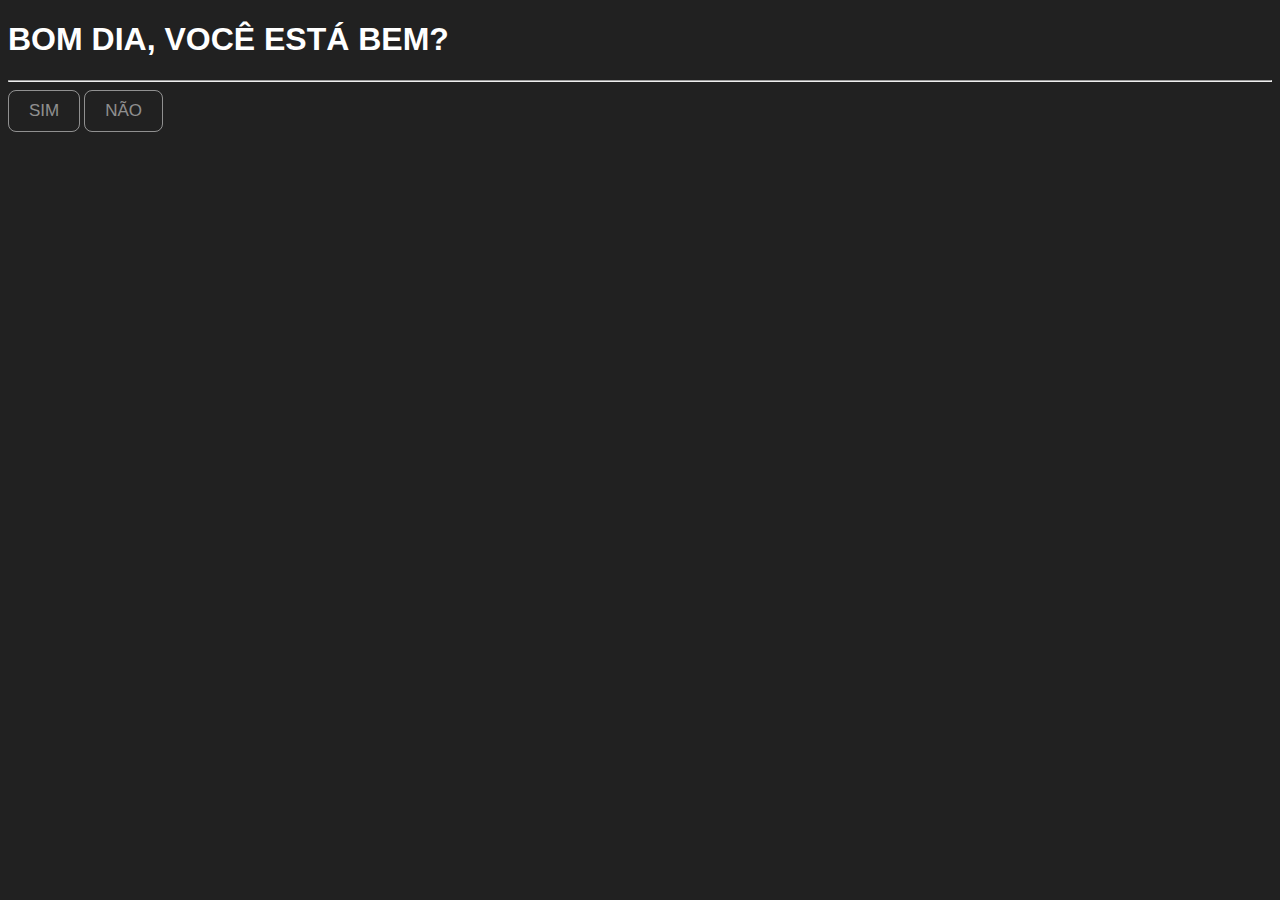
<file: index.html>
<!DOCTYPE html>
<html lang="pt-br">

<head>
    <meta charset="UTF-8">
    <meta name="viewport" content="width=device-width, initial-scale=1.0">
    <title>BOM DIA</title>
    <link rel="stylesheet" href="./style.css">
</head>

<body>
    <header>
        <h1>BOM DIA, VOCÊ ESTÁ BEM?</h1>
    </header>
    <hr>

    <nav>
        <a href="./sim.html">
            <button id="btn">SIM</button>
        </a>

        <a href="./não.html">
            <button id="btn">NÃO</button>
        </a>

    


</body>

</html>
</file>
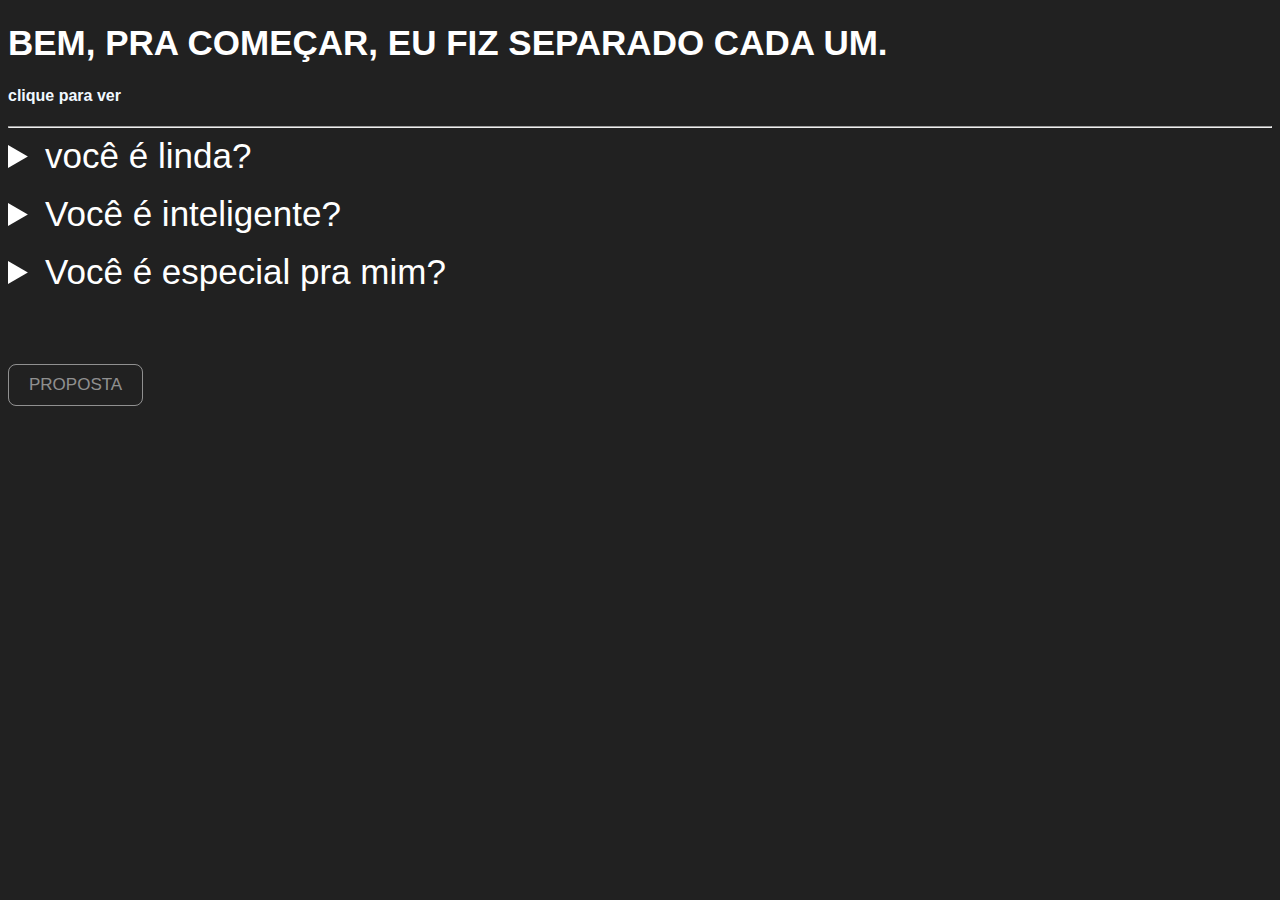
<file: ela.html>
<!DOCTYPE html>
<html lang="pt-br">

<head>
    <meta charset="UTF-8">
    <meta name="viewport" content="width=device-width, initial-scale=1.0">
    <link rel="stylesheet" href="./style2.css">
    <title>....</title>
</head>

<body>
    <header>
        <h1> BEM, PRA COMEÇAR, EU FIZ SEPARADO CADA UM.</h1>
        <h4 style="color: aliceblue; font-family: 'Franklin Gothic Medium', 'Arial Narrow', Arial, sans-serif;">clique
            para ver</h4>
    </header>
    <hr>

    <details>
        <summary>você é linda?</summary> <br>

        <p> Bem vc ainda tem essa pergunta? vc é a pessoa que com certeza mostra que é possível uma pessoa ser bonita
            por fora e por dentro, sua beleza me encantou de primeira, toda vez que o vejo, meu coração palpita rápido e
            descontrolada Mente e me faz me sentir um cara sortudo, não só ter uma namorada bonita, mas ter uma namorada
            que gosta de resolver as coisas na conversas e que passa uma confiança mucho bom. ae, e vc é linda, pra
            C@RALH0
            sua gostos...linda 😁 sempre, até mesmo quando estiver veinha.
        </p> <br>

        <img src="./img/xonado.jpg" alt="xonado">
    </details> <br>


    <details>
        <summary>Você é inteligente?</summary> <br>

        <p>olha você sabia que eu conheci, muitas muitas pessoas inteligentes, mas com certeza vc é a pessoa que ficará
            no top, de estudante mas nato, mas inteligente que conheci, vc tem uma capacidade incrível de aprender as
            coisas rápidos, claro, cada um no seu tempo, mas vc mostra que quando quer aprender, vc aprende de vdd, e
            não importa se vc tirou 9 e outra pessoa tirou 10, pra mim vc sempre tirara 10,100,1000 e um bilhão de nota
            porque vc é nota 1 BILHÃO. Minha estudante nata, minha nerdizinha que sou xonado kkkk S2
        </p> <br>

        <img src="./img/cat-nerd.gif" alt="nerd">
    </details> <br>

    <details>
        <summary>Você é especial pra mim?</summary> <br>

        <p> você sabia que vc é uma pessoa especial pra mim? e não falo especial de só de ser minha namorada, mas
            especial porque vc é uma pessoa que de fato se preocupa cmg, e que é basicamente a razão de eu viver e
            continuar em frente, vc é a luz que me faz eu ver que posso ter um futuro muito feliz, mesmo com várias
            dificuldades com vc eu posso ver que posso ser feliz. didiw vc dms slc kkk 🤟
        </p> <br>

        <img src="./img/foto dela.jpg" alt="casal" height="300px" width="350px"> <p style="font-size: small;">casal da poha kkk</p>
    </details> <br>



    <br>
    <br>
    <br>

    <nav>
        <a href="./proposta.html">
            <button id="btn">PROPOSTA</button>
        </a>
    </nav>



</body>

</html>
</file>
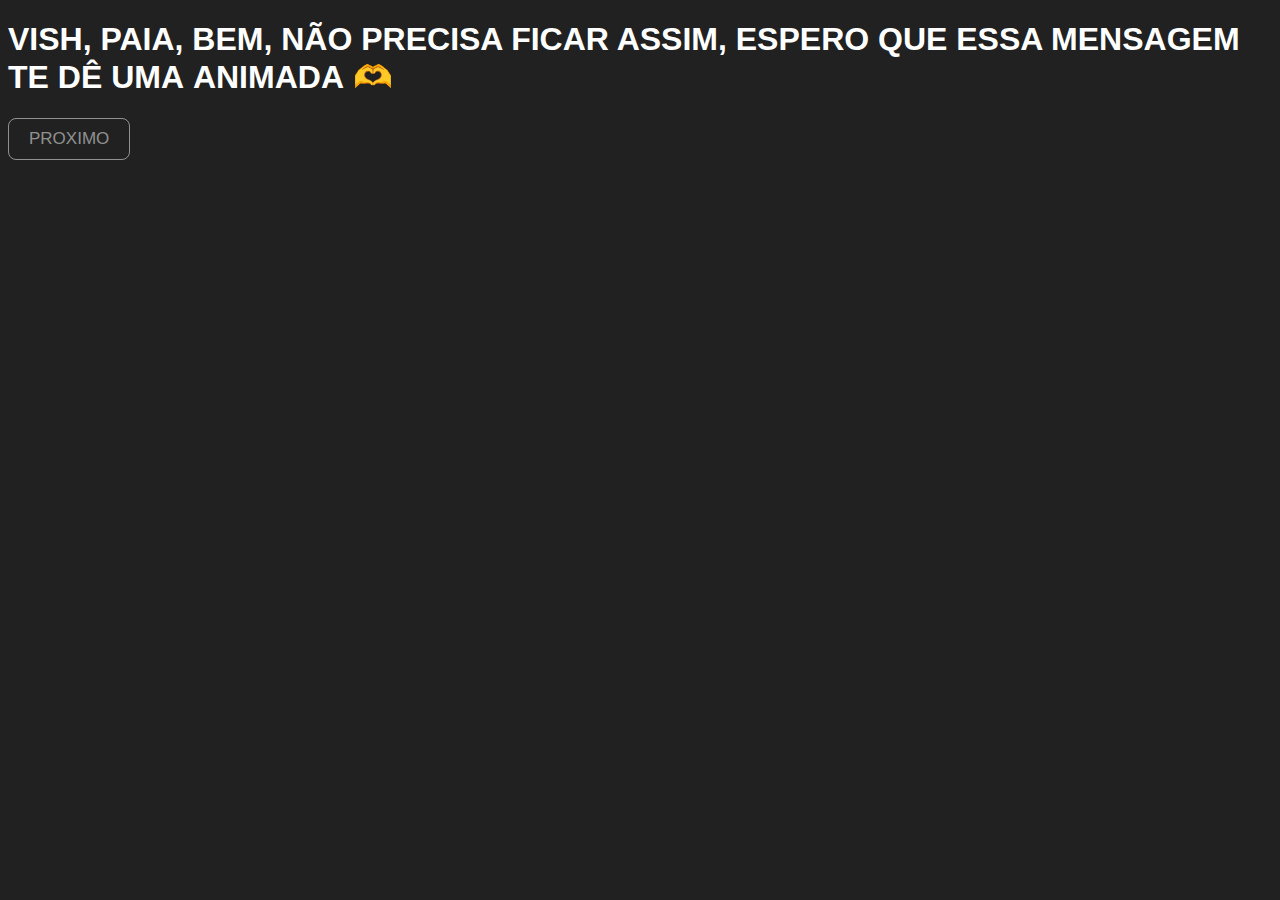
<file: nao.html>
<!DOCTYPE html>
<html lang="pt-br">

<head>
    <meta charset="UTF-8">
    <meta name="viewport" content="width=device-width, initial-scale=1.0">
    <link rel="stylesheet" href="./style.css">
    <title>NÃO</title>
</head>

<body>
    <header>
        <h1> VISH, PAIA, BEM, NÃO PRECISA FICAR ASSIM, ESPERO QUE ESSA MENSAGEM TE DÊ UMA ANIMADA 🫶</h1>
    </header>

    <nav>
        <a href="./ela.html">
            <button id="btn">PROXIMO</button>
        </a>
    </nav>
</body>

</html>
</file>
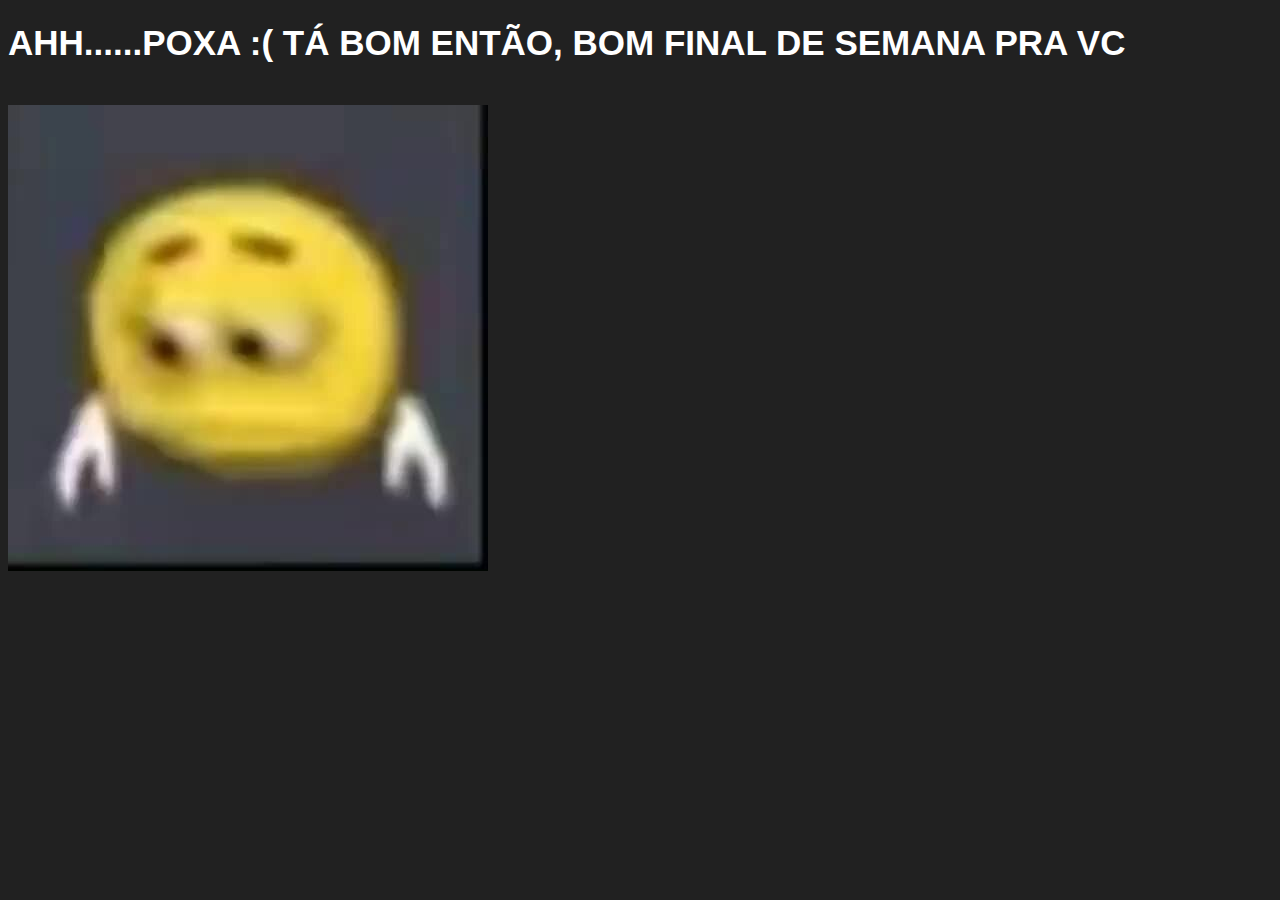
<file: naop.html>
<!DOCTYPE html>
<html lang="pt-br">
<head>
    <meta charset="UTF-8">
    <meta name="viewport" content="width=device-width, initial-scale=1.0">
    <link rel="stylesheet" href="./style2.css">
    <title>NÃO</title>
</head>
<body>
    <header>
        <h1>AHH......POXA  :(
            TÁ BOM ENTÃO, BOM FINAL DE SEMANA PRA VC</h1>
    </header> <br>

    <img src="./img/meme triste.jpg" alt="Triste">
</body>
</html>
</file>
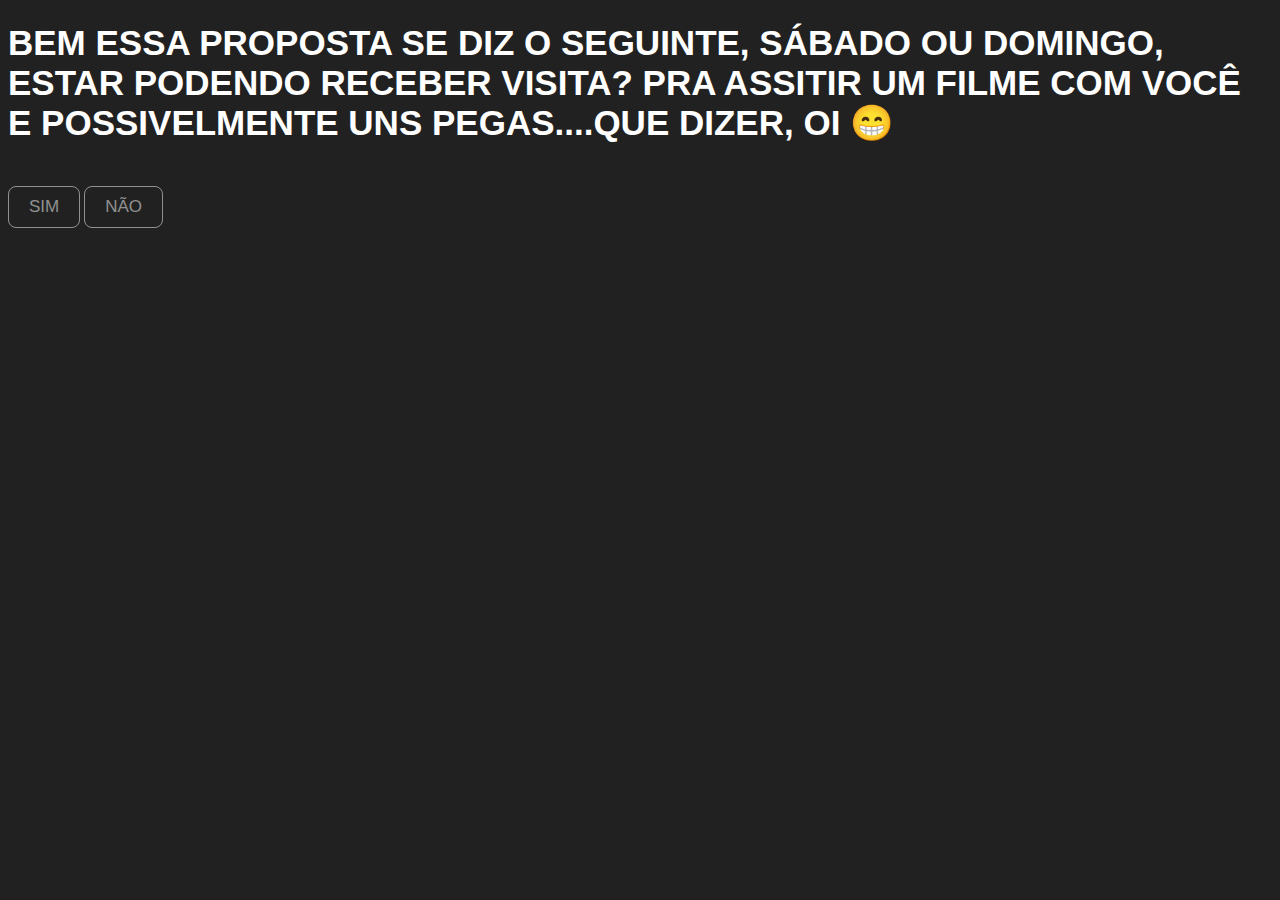
<file: proposta.html>
<!DOCTYPE html>
<html lang="pt-br">

<head>
    <meta charset="UTF-8">
    <meta name="viewport" content="width=device-width, initial-scale=1.0">
    <link rel="stylesheet" href="./style2.css">
    <title>proposta</title>
</head>

<body>
    <header>
        <h1>BEM ESSA PROPOSTA SE DIZ O SEGUINTE, SÁBADO OU DOMINGO, ESTAR PODENDO RECEBER VISITA? PRA ASSITIR UM FILME
            COM VOCÊ E POSSIVELMENTE UNS PEGAS....QUE DIZER, OI 😁
        </h1>
    </header> <br>

    <nav>
        <a href="./simp.html"><button id="btn">SIM</button></a>
        <a href="./naop.html"><button id="btn">NÃO</button></a>
    </nav>
</body>

</html>
</file>
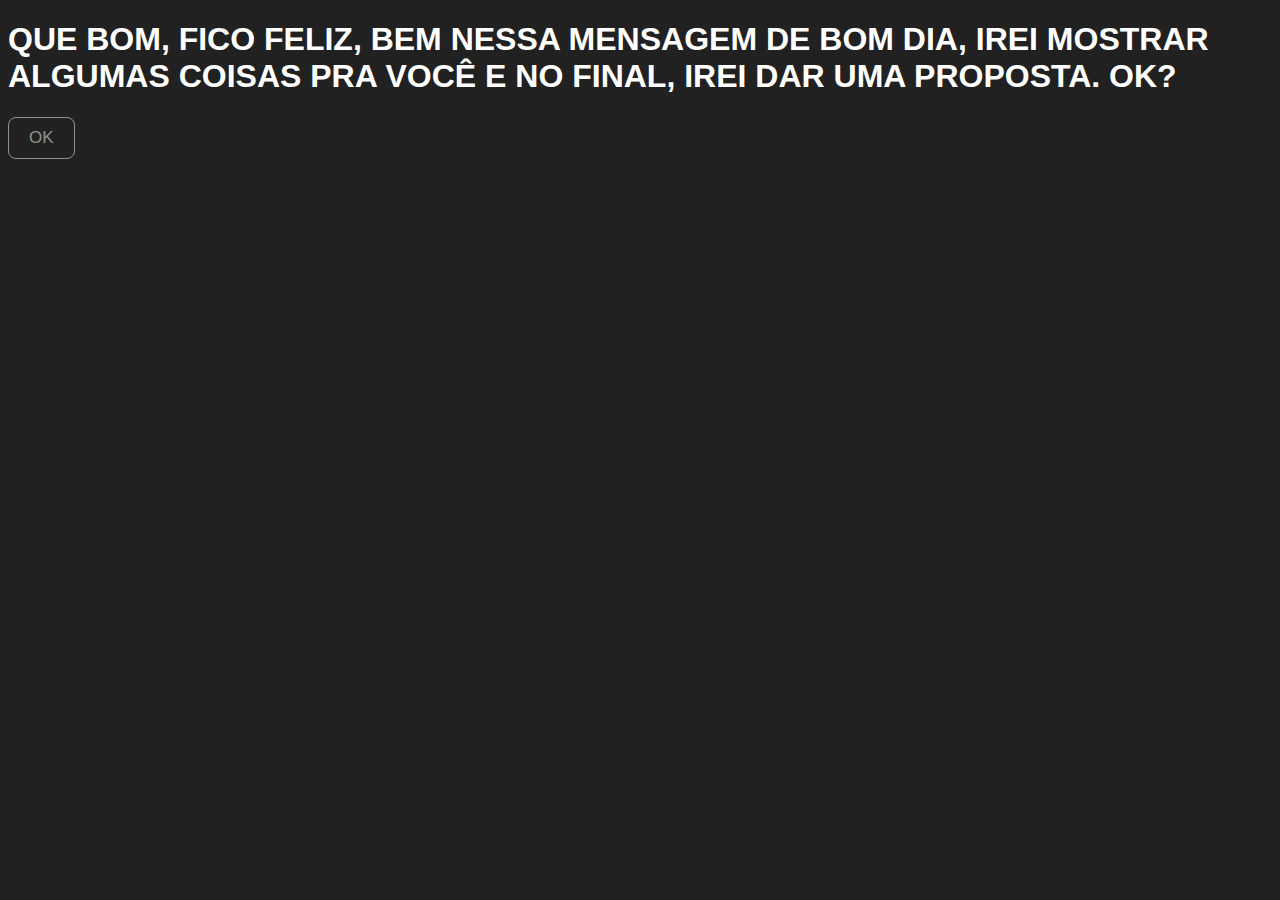
<file: sim.html>
<!DOCTYPE html>
<html lang="pt-br">

<head>
    <meta charset="UTF-8">
    <meta name="viewport" content="width=device-width, initial-scale=1.0">
    <link rel="stylesheet" href="./style.css">
    <title>SIM</title>
</head>

<body>
    <header>
        <h1>QUE BOM, FICO FELIZ, BEM NESSA MENSAGEM DE BOM DIA, IREI MOSTRAR ALGUMAS COISAS PRA VOCÊ E NO FINAL, IREI DAR
        UMA PROPOSTA. OK?</h1>
    </header>

    <nav>
        <a href="./ela.html">
            <button id="btn">OK</button>
        </a>
    </nav>

</body>

</html>
</file>
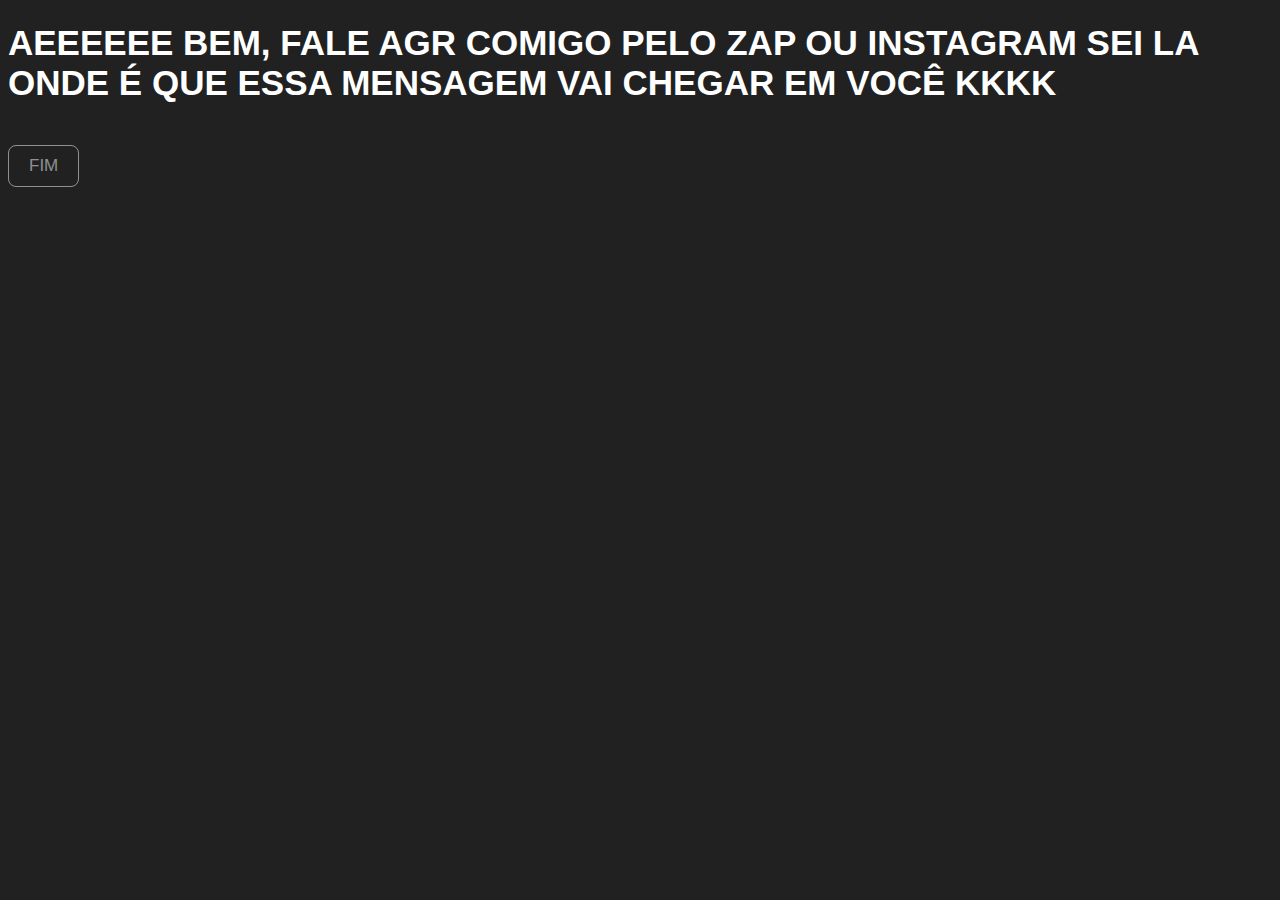
<file: simp.html>
<!DOCTYPE html>
<html lang="pt-br">

<head>
    <meta charset="UTF-8">
    <meta name="viewport" content="width=device-width, initial-scale=1.0">
    <link rel="stylesheet" href="./style2.css">
    <title>SIM</title>
</head>

<body>
    <header>
        <h1>AEEEEEE BEM, FALE AGR COMIGO PELO ZAP OU INSTAGRAM SEI LA ONDE É QUE ESSA MENSAGEM VAI CHEGAR EM VOCÊ KKKK
        </h1>
    </header> <br>

<nav>
    <a href="https://youtu.be/hodnntAN-Z4?si=LHxKlHAZ9ZSKACae"><button id="btn">FIM</button></a>
</nav>

</body>

</html>
</file>
<file: style.css>
body {
    background-color: #212121;
}

h1 {
    font-family: Arial, Helvetica, sans-serif;
    font-size: 35x;
    color: white;
}

a {
    text-decoration: none;
}

body {
    background-color: #212121;
}

button {
    padding: 10px 20px;
    text-transform: uppercase;
    border-radius: 8px;
    font-size: 17px;
    font-weight: 500;
    color: #ffffff80;
    text-shadow: none;
    background: transparent;
    box-shadow: transparent;
    border: 1px solid #ffffff80;
    transition: 0.5s ease;
    user-select: none;
  }
  
  #btn:hover,:focus {
    color: #ffffff;
    background: #008cff;
    border: 1px solid #008cff;
    text-shadow: 0 0 5px #ffffff,
                0 0 10px #ffffff,
                0 0 20px #ffffff;
    box-shadow: 0 0 5px #008cff,
                0 0 20px #008cff,
                0 0 50px #008cff,
                0 0 100px #008cff;
    font-size: 16px;
    border-color: transparent;
  }

  h1, p, summary {
    color: #ffffff;
    font-family: 'Franklin Gothic Medium', 'Arial Narrow', Arial, sans-serif;
  }
</file>
<file: style2.css>
body {
    background-color: #212121;
}

body {
    background-color: #212121;
}

button {
    padding: 10px 20px;
    text-transform: uppercase;
    border-radius: 8px;
    font-size: 17px;
    font-weight: 500;
    color: #ffffff80;
    text-shadow: none;
    background: transparent;
    box-shadow: transparent;
    border: 1px solid #ffffff80;
    transition: 0.5s ease;
    user-select: none;
  }
  
  #btn:hover,:focus {
    color: #ffffff;
    background: #008cff;
    border: 1px solid #008cff;
    text-shadow: 0 0 5px #ffffff,
                0 0 10px #ffffff,
                0 0 20px #ffffff;
    box-shadow: 0 0 5px #008cff,
                0 0 20px #008cff,
                0 0 50px #008cff,
                0 0 100px #008cff;
    font-size: 16px;
    border-color: transparent;
  }


   h1, summary, p  {
    font-family: 'Franklin Gothic Medium', 'Arial Narrow', Arial, sans-serif;
    color: white;
    cursor: pointer;
    font-size: 35px;   
   }
</file>
